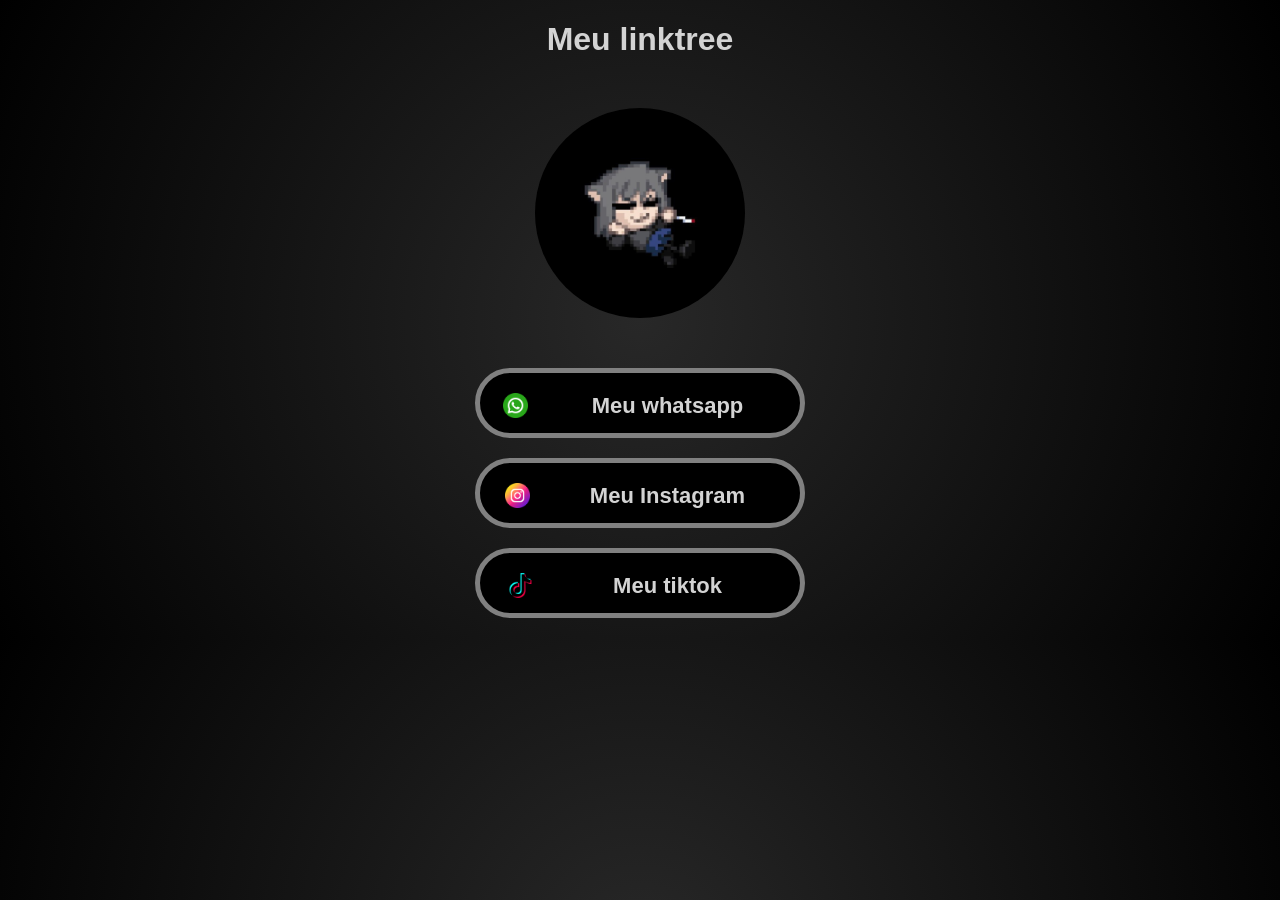
<file: index.html>
<!DOCTYPE html>
<html lang ="pt-br">
<head>
  <meta charset="UTF-8">
  <meta name="viewport" content="width=device-width, initial-scale=1.0">
  <link rel="stylesheet" href="style.css">
  <title>GTX | linktree</title>
</head>
<body>
<h1>Meu linktree</h1>
<img src="sleepy.jpg" id="pfp" alt="pfp">
<button><a href="https://wa.me/qr/CUO6QS4DRJUIM1"><img src="whatsapp.ico" class="ddt">Meu whatsapp</a></button>
<button><a href="https://www.instagram.com/ggtx.jump"><img src="instagram.ico" class="dot">Meu Instagram</a></button>
<button><a href="https://vm.tiktok.com/ZS96bFcYEbwY1-xJ8Gs/"><img src="tik-tok.ico" class="dtt">Meu tiktok</a></button>
</body>
</html>
</file>
<file: style.css>
body {
background: radial-gradient(circle, #282828, black);
height: 100%;
font-family: Sans-Serif;
}
h1 {
text-align: center;
color: lightgray;
}
#pfp {
display: flex;
justify-content: center;
margin: auto;
width: 210px;
height: 210px;
margin-top: 50px;
margin-bottom: 50px;
object-fit: cover;
border-radius: 50%;
}
a {
display: block;
text-decoration: none;
color: lightgray;
font-family: Arial;
}
button {
display: block;
margin: 20px auto;
height: 70px;
width: 330px;
background-color: black;
border-color: gray;
border-radius: 40px;
border-style: solid;
border-width: 5px;
font: bold 22px Arial;
text-indent: 30px;
}
.dot {
height: 25px;
width: 25px;
position: relative;
top: 5px;
right: 60px;
}
.dtt {
height: 25px;
width: 25px;
position: relative;
top: 5px;
right: 80px;
}
.ddt {
height: 25px;
width: 25px;
position: relative;
top: 5px;
right: 64px;
}
</file>
